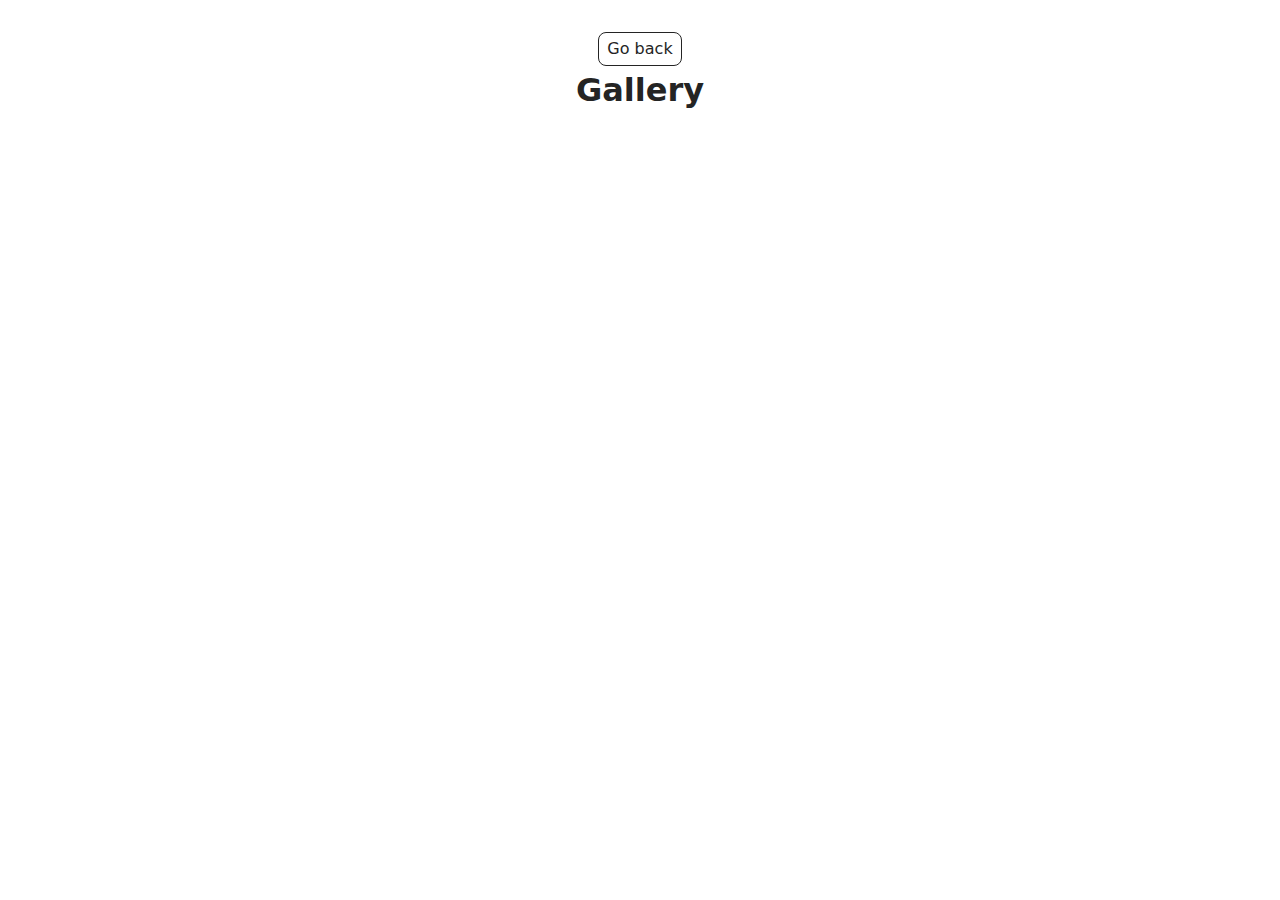
<file: src/1-gallery.html>
<!DOCTYPE html>
<html lang="en">

<head>
	<meta charset="UTF-8" />
	<meta http-equiv="X-UA-Compatible" content="IE=edge" />
	<meta name="viewport" content="width=device-width, initial-scale=1.0" />
	<title>Gallery</title>
	<link rel="stylesheet" href="./css/styles.css" />
</head>

<body>
	<main>
		<div class="container">
			<a class="back-link" href="./index.html">Go back</a>
			<h1 class="main-title">Gallery</h1>
			<ul class="gallery"></ul>
		</div>
	</main>
	<script type="module" src="./js/1-gallery.js"></script>
</body>

</html>
</file>
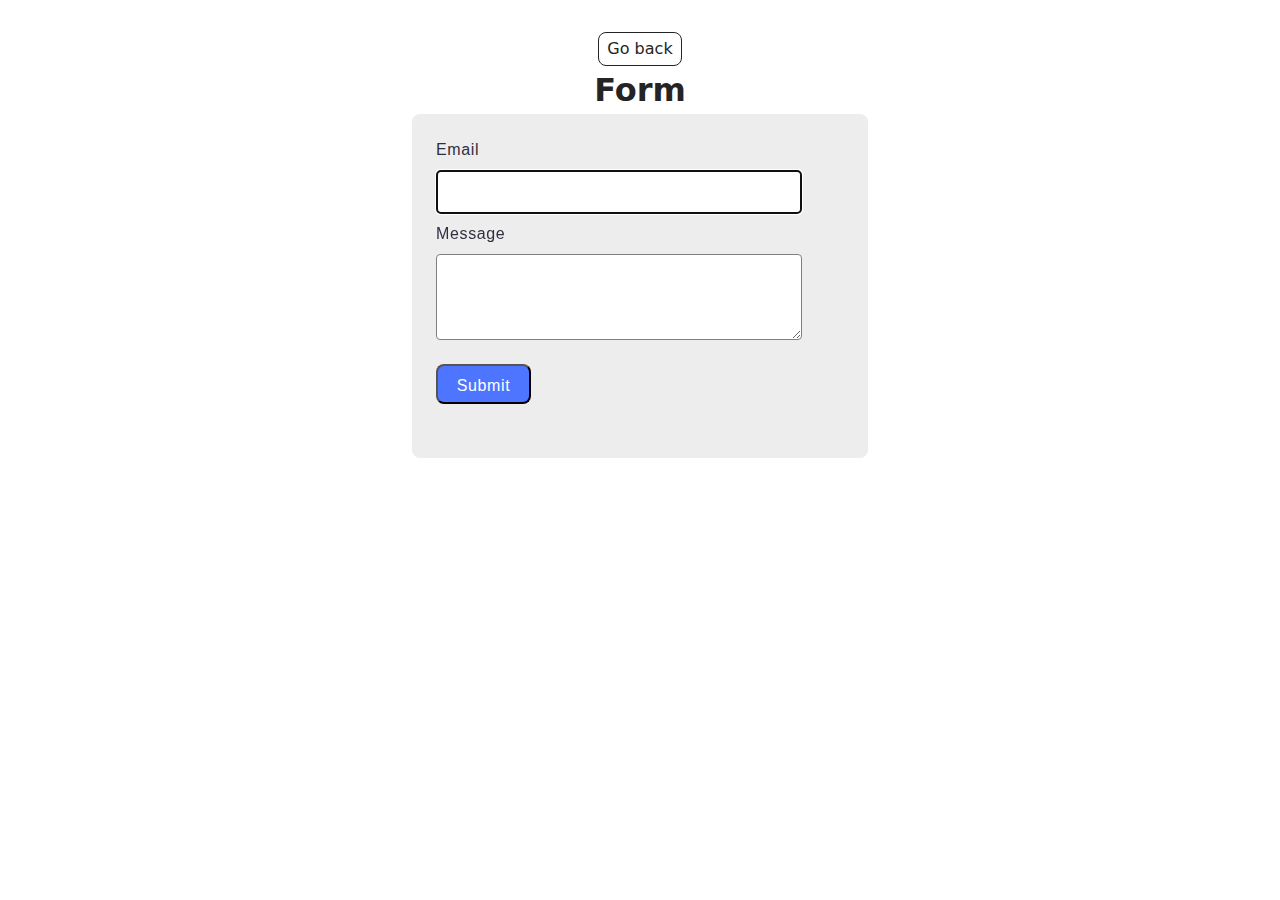
<file: src/2-form.html>
<!DOCTYPE html>
<html lang="en">

<head>
	<meta charset="UTF-8" />
	<meta http-equiv="X-UA-Compatible" content="IE=edge" />
	<meta name="viewport" content="width=device-width, initial-scale=1.0" />
	<title>Form</title>
	<link rel="stylesheet" href="./css/styles.css" />
</head>

<body>
	<main>
		<div class="container">
			<a class="back-link" href="./index.html">Go back</a>
			<h1 class="main-title">Form</h1>
			<form class="feedback-form" autocomplete="off">
				<label>
					Email
					<input type="email" name="email" autofocus />
				</label>
				<label>
					Message
					<textarea name="message" rows="8"></textarea>
				</label>
				<button type="submit">Submit</button>
			</form>
		</div>
	</main>

	<script type="module" src="./js/2-form.js"></script>
</body>
</html>
</file>
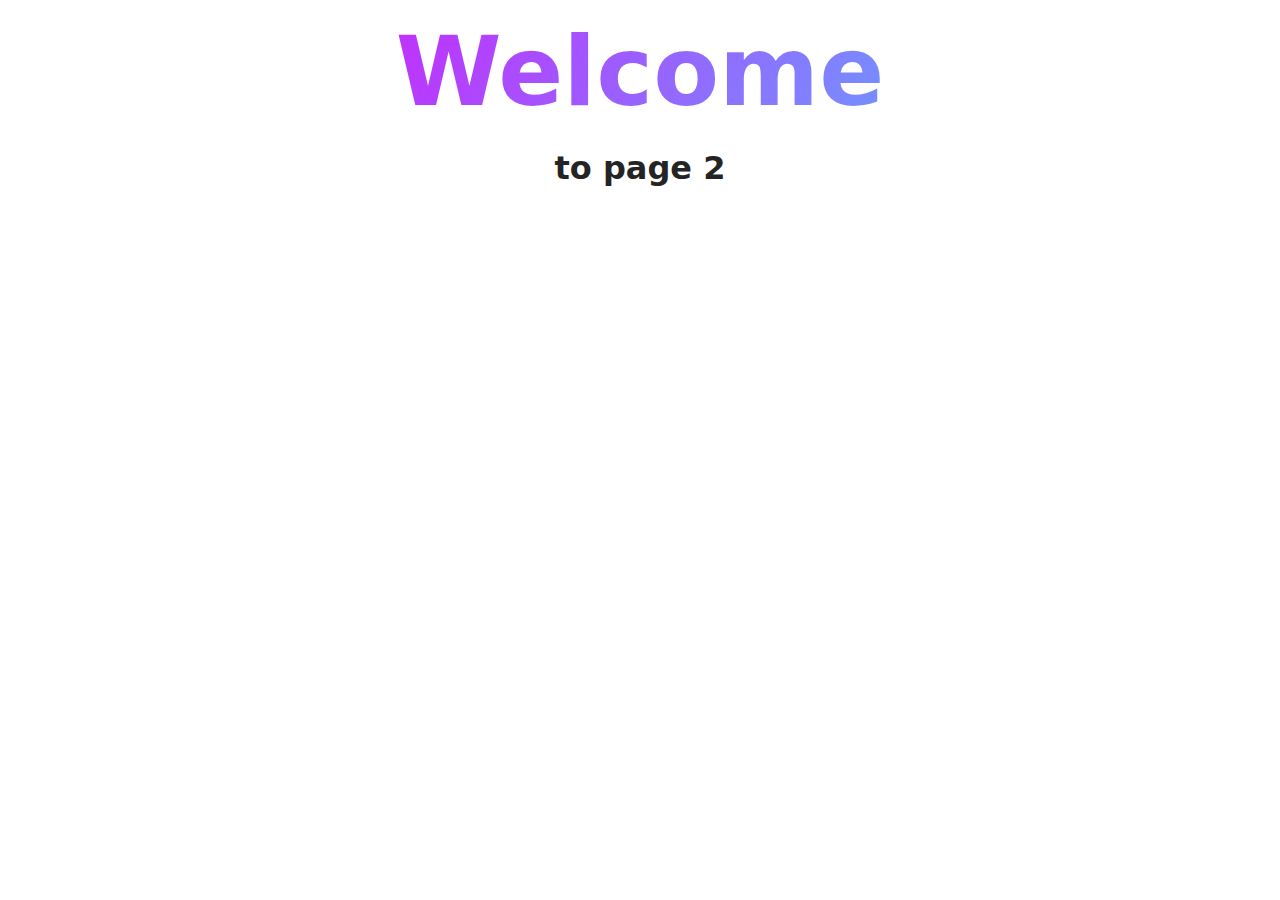
<file: src/page-2.html>
<!DOCTYPE html>
<html lang="en">
  <head>
    <meta charset="UTF-8" />
    <meta http-equiv="X-UA-Compatible" content="IE=edge" />
    <meta name="viewport" content="width=device-width, initial-scale=1.0" />
    <title>Page 2</title>
    <link rel="stylesheet" href="./css/styles.css" />
  </head>
  <body>
    <load
      src="./partials/header.html"
      icon-path="./img/sprite.svg#logo"
      highlight-act="active"
    />

    <main>
      <div class="container">
        <h1 class="main-title">
          <span class="main-title-gradient">Welcome</span> to page 2
        </h1>
        <load src="./partials/back-link.html" />
      </div>
    </main>

    <load src="./partials/footer.html" />
  </body>
</html>
</file>
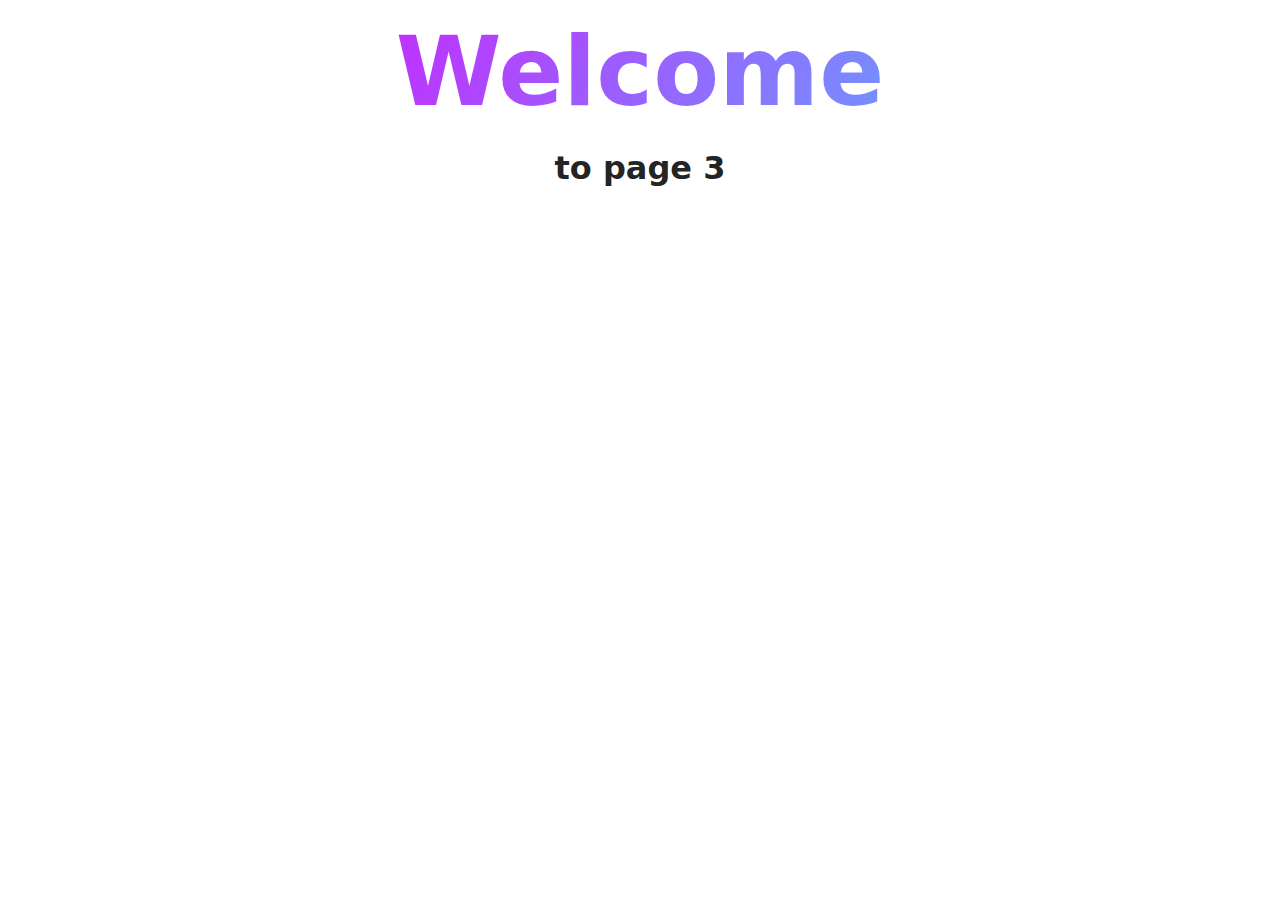
<file: src/page-3.html>
<!DOCTYPE html>
<html lang="en">
  <head>
    <meta charset="UTF-8" />
    <meta http-equiv="X-UA-Compatible" content="IE=edge" />
    <meta name="viewport" content="width=device-width, initial-scale=1.0" />
    <title>Page 3</title>
    <link rel="stylesheet" href="./css/styles.css" />
  </head>
  <body>
    <load
      src="./partials/header.html"
      icon-path="./img/sprite.svg#logo"
      highlight-curr="active"
    />

    <main>
      <div class="container">
        <h1 class="main-title">
          <span class="main-title-gradient">Welcome</span> to page 3
        </h1>
        <load src="./partials/back-link.html" />
      </div>
    </main>

    <load src="./partials/footer.html" />
  </body>
</html>
</file>
<file: src/css/styles.css>
/**
  |============================
  | include css partials with
  | default @import url()
  |============================
*/
/* Common styles */
@import url('./reset.css');
@import url('./base.css');
@import url('./container.css');
@import url('./animations.css');

/* Sections style */
@import url('./header.css');
@import url('./vite-promo.css');
@import url('./badges.css');
@import url('./back-link.css');
@import url('./footer.css');
@import url('./gallery.css');
@import url('./form.css');
</file>
